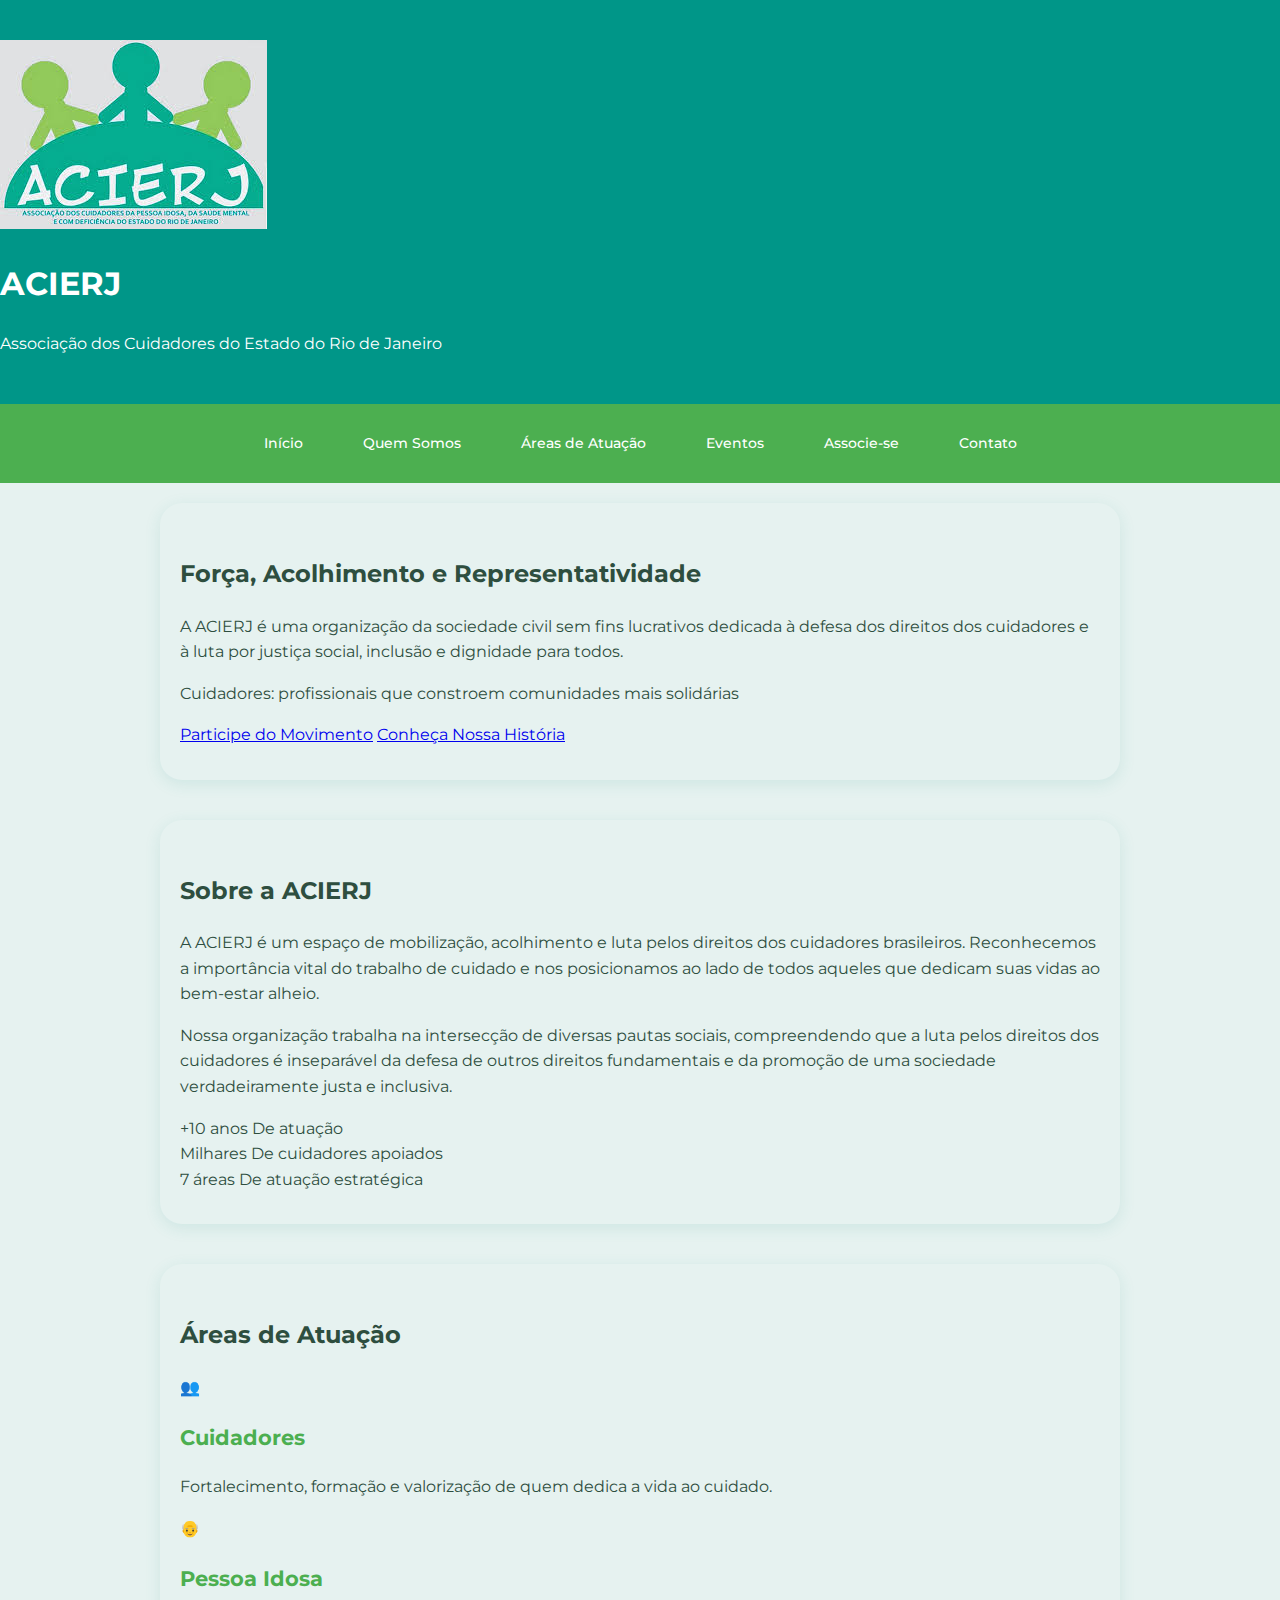
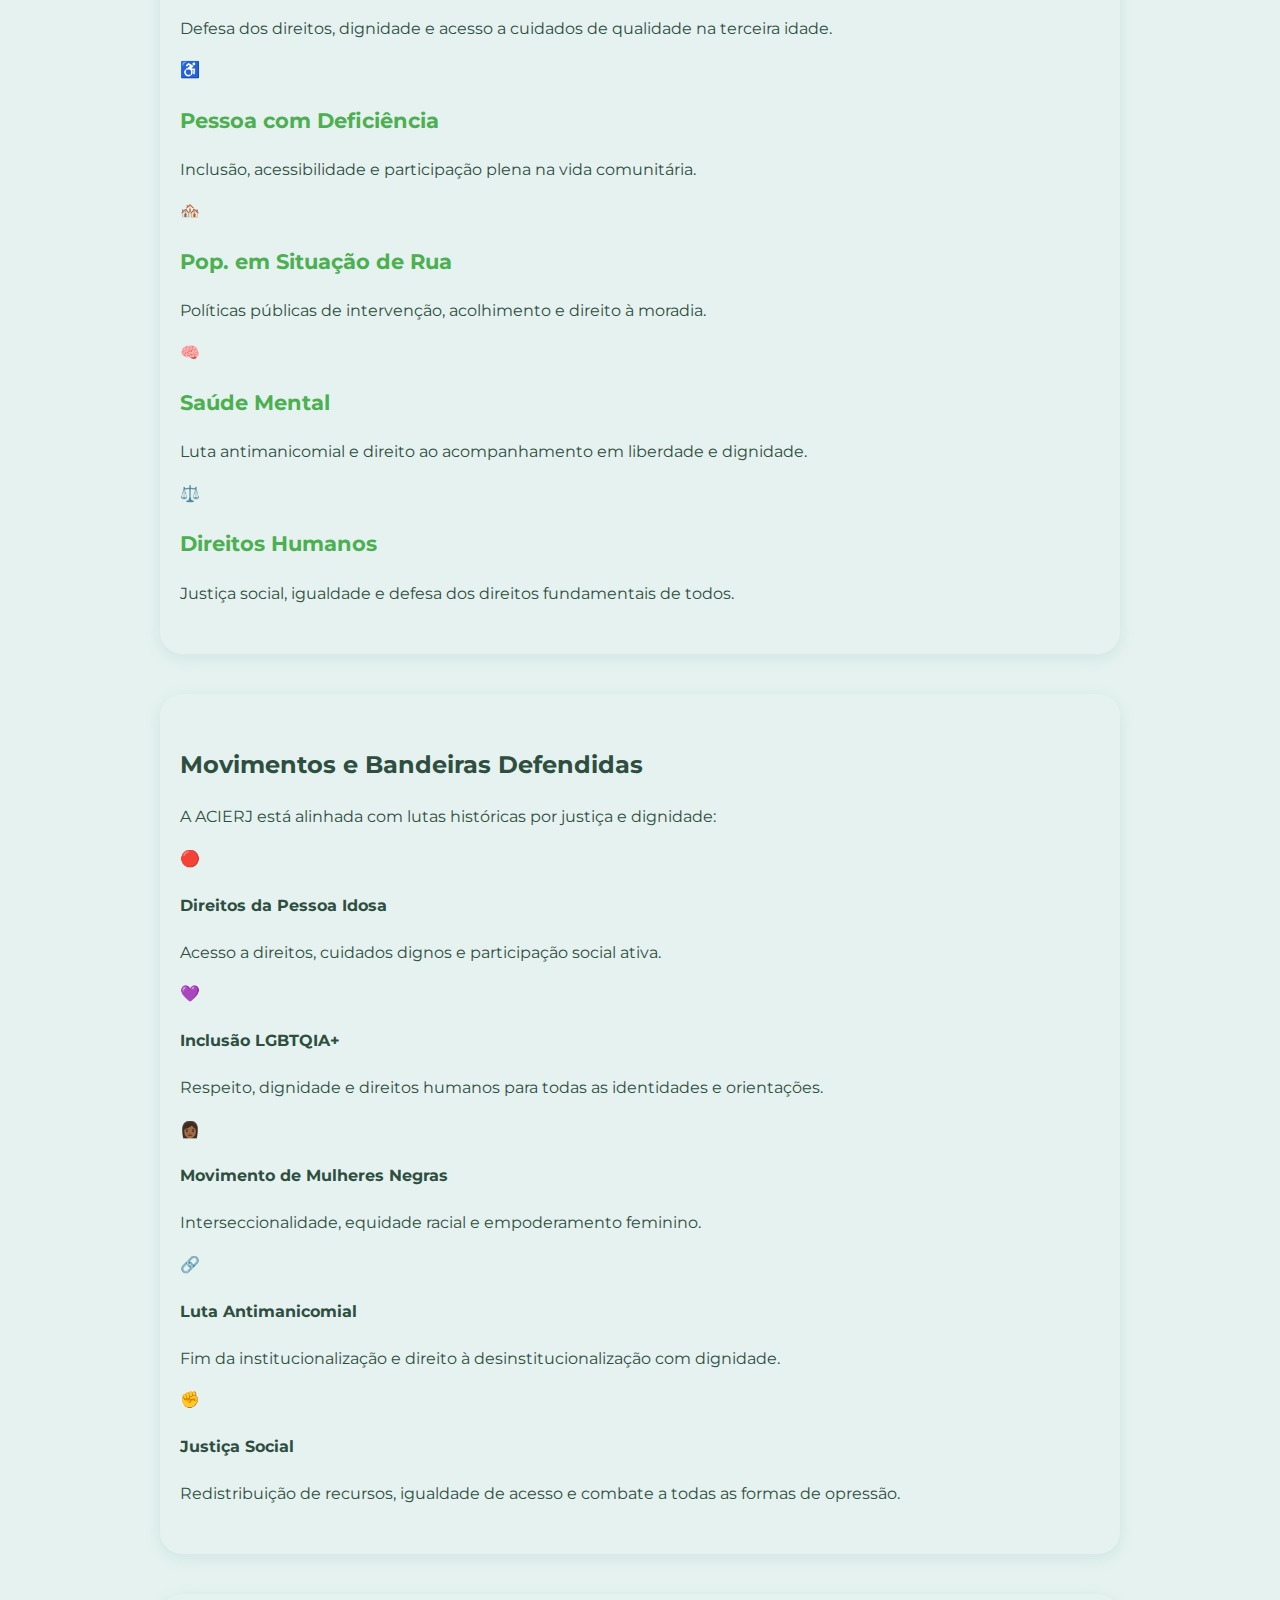
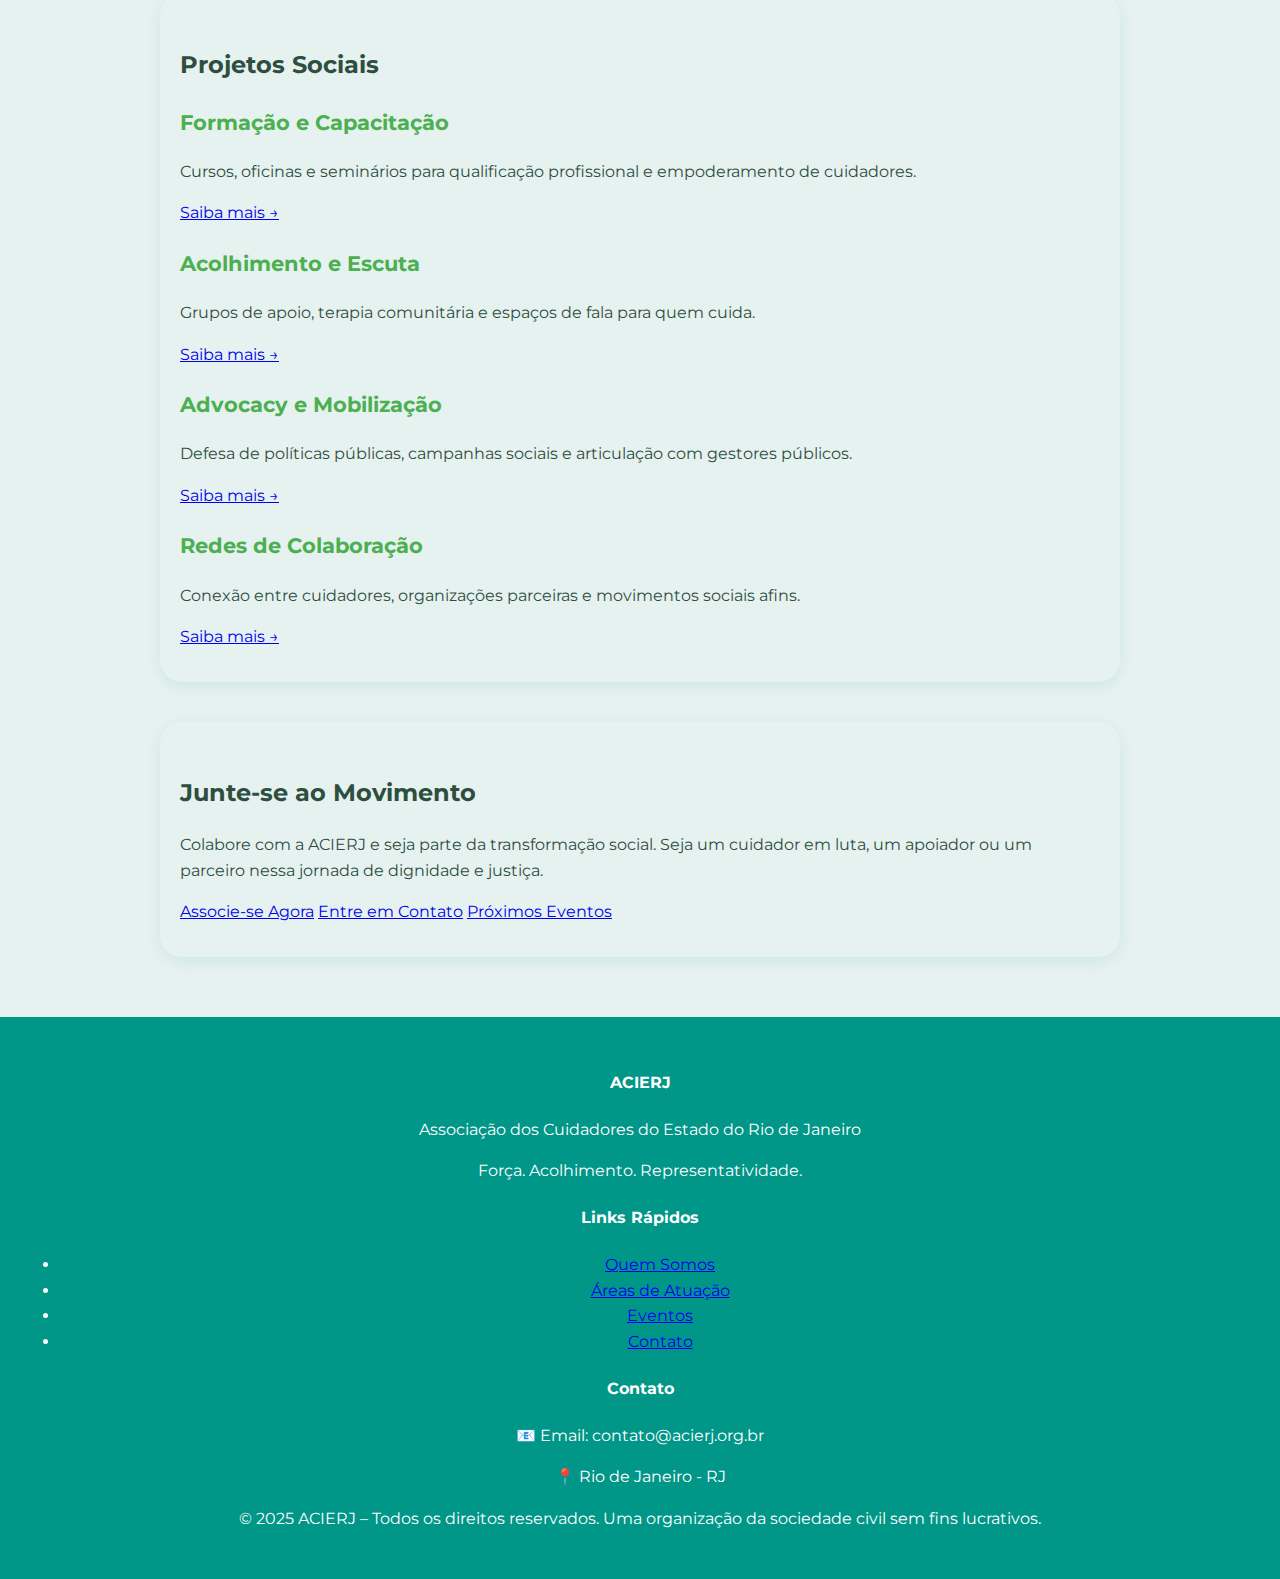
<file: index.html>
<!DOCTYPE html>
<html lang="pt-BR">
  <head>
    <meta charset="UTF-8" />
    <meta name="viewport" content="width=device-width, initial-scale=1.0" />
    <meta name="description" content="ACIERJ - Associação dos Cuidadores do Estado do Rio de Janeiro. Defend direitos de cuidadores, pessoas idosas, com deficiência e em situação de rua. Justiça social e direitos humanos." />
    <title>ACIERJ - Associação dos Cuidadores do Rio de Janeiro</title>
    <link rel="stylesheet" href="style.css" />
  </head>
  <body>
    <!-- CABEÇALHO -->
    <header class="header">
      <div class="header-container">
        <div class="logo-section">
          <img src="imagens/acierj.png" alt="Logo ACIERJ" class="logo" />
        </div>
        <div class="header-content">
          <h1 class="header-title">ACIERJ</h1>
          <p class="header-subtitle">Associação dos Cuidadores do Estado do Rio de Janeiro</p>
        </div>
      </div>
    </header>

    <!-- NAVEGAÇÃO -->
    <nav class="navbar">
      <div class="nav-container">
        <a href="index.html" class="nav-link">Início</a>
        <a href="sobre.html" class="nav-link">Quem Somos</a>
        <a href="servicos.html" class="nav-link">Áreas de Atuação</a>
        <a href="eventos.html" class="nav-link">Eventos</a>
        <a href="associe-se.html" class="nav-link nav-highlight">Associe-se</a>
        <a href="contato.html" class="nav-link">Contato</a>
      </div>
    </nav>

    <main>
      <!-- SEÇÃO HERO -->
      <section class="hero">
        <div class="hero-content">
          <h2 class="hero-title">Força, Acolhimento e Representatividade</h2>
          <p class="hero-text">
            A ACIERJ é uma organização da sociedade civil sem fins lucrativos dedicada à defesa dos direitos 
            dos cuidadores e à luta por justiça social, inclusão e dignidade para todos.
          </p>
          <p class="hero-tagline">Cuidadores: profissionais que constroem comunidades mais solidárias</p>
          <div class="hero-buttons">
            <a href="associe-se.html" class="btn btn-primary">Participe do Movimento</a>
            <a href="sobre.html" class="btn btn-secondary">Conheça Nossa História</a>
          </div>
        </div>
      </section>

      <!-- SEÇÃO SOBRE -->
      <section class="about">
        <div class="section-container">
          <h2 class="section-title">Sobre a ACIERJ</h2>
          <div class="about-content">
            <div class="about-text">
              <p>
                A ACIERJ é um espaço de mobilização, acolhimento e luta pelos direitos dos cuidadores 
                brasileiros. Reconhecemos a importância vital do trabalho de cuidado e nos posicionamos 
                ao lado de todos aqueles que dedicam suas vidas ao bem-estar alheio.
              </p>
              <p>
                Nossa organização trabalha na intersecção de diversas pautas sociais, compreendendo que 
                a luta pelos direitos dos cuidadores é inseparável da defesa de outros direitos fundamentais 
                e da promoção de uma sociedade verdadeiramente justa e inclusiva.
              </p>
            </div>
            <div class="about-stats">
              <div class="stat-card">
                <span class="stat-number">+10 anos</span>
                <span class="stat-label">De atuação</span>
              </div>
              <div class="stat-card">
                <span class="stat-number">Milhares</span>
                <span class="stat-label">De cuidadores apoiados</span>
              </div>
              <div class="stat-card">
                <span class="stat-number">7 áreas</span>
                <span class="stat-label">De atuação estratégica</span>
              </div>
            </div>
          </div>
        </div>
      </section>

      <!-- SEÇÃO ÁREAS DE ATUAÇÃO -->
      <section class="areas">
        <div class="section-container">
          <h2 class="section-title">Áreas de Atuação</h2>
          <div class="areas-grid">
            <div class="area-card">
              <div class="area-icon">👥</div>
              <h3>Cuidadores</h3>
              <p>Fortalecimento, formação e valorização de quem dedica a vida ao cuidado.</p>
            </div>
            <div class="area-card">
              <div class="area-icon">👴</div>
              <h3>Pessoa Idosa</h3>
              <p>Defesa dos direitos, dignidade e acesso a cuidados de qualidade na terceira idade.</p>
            </div>
            <div class="area-card">
              <div class="area-icon">♿</div>
              <h3>Pessoa com Deficiência</h3>
              <p>Inclusão, acessibilidade e participação plena na vida comunitária.</p>
            </div>
            <div class="area-card">
              <div class="area-icon">🏘️</div>
              <h3>Pop. em Situação de Rua</h3>
              <p>Políticas públicas de intervenção, acolhimento e direito à moradia.</p>
            </div>
            <div class="area-card">
              <div class="area-icon">🧠</div>
              <h3>Saúde Mental</h3>
              <p>Luta antimanicomial e direito ao acompanhamento em liberdade e dignidade.</p>
            </div>
            <div class="area-card">
              <div class="area-icon">⚖️</div>
              <h3>Direitos Humanos</h3>
              <p>Justiça social, igualdade e defesa dos direitos fundamentais de todos.</p>
            </div>
          </div>
        </div>
      </section>

      <!-- SEÇÃO MOVIMENTOS E BANDEIRAS -->
      <section class="movements">
        <div class="section-container">
          <h2 class="section-title">Movimentos e Bandeiras Defendidas</h2>
          <p class="section-intro">
            A ACIERJ está alinhada com lutas históricas por justiça e dignidade:
          </p>
          <div class="movements-list">
            <div class="movement-item">
              <span class="movement-icon">🔴</span>
              <div>
                <h4>Direitos da Pessoa Idosa</h4>
                <p>Acesso a direitos, cuidados dignos e participação social ativa.</p>
              </div>
            </div>
            <div class="movement-item">
              <span class="movement-icon">💜</span>
              <div>
                <h4>Inclusão LGBTQIA+</h4>
                <p>Respeito, dignidade e direitos humanos para todas as identidades e orientações.</p>
              </div>
            </div>
            <div class="movement-item">
              <span class="movement-icon">👩🏾</span>
              <div>
                <h4>Movimento de Mulheres Negras</h4>
                <p>Interseccionalidade, equidade racial e empoderamento feminino.</p>
              </div>
            </div>
            <div class="movement-item">
              <span class="movement-icon">🔗</span>
              <div>
                <h4>Luta Antimanicomial</h4>
                <p>Fim da institucionalização e direito à desinstitucionalização com dignidade.</p>
              </div>
            </div>
            <div class="movement-item">
              <span class="movement-icon">✊</span>
              <div>
                <h4>Justiça Social</h4>
                <p>Redistribuição de recursos, igualdade de acesso e combate a todas as formas de opressão.</p>
              </div>
            </div>
          </div>
        </div>
      </section>

      <!-- SEÇÃO PROJETOS SOCIAIS -->
      <section class="projects">
        <div class="section-container">
          <h2 class="section-title">Projetos Sociais</h2>
          <div class="projects-grid">
            <article class="project-card">
              <h3>Formação e Capacitação</h3>
              <p>Cursos, oficinas e seminários para qualificação profissional e empoderamento de cuidadores.</p>
              <a href="servicos.html" class="card-link">Saiba mais →</a>
            </article>
            <article class="project-card">
              <h3>Acolhimento e Escuta</h3>
              <p>Grupos de apoio, terapia comunitária e espaços de fala para quem cuida.</p>
              <a href="servicos.html" class="card-link">Saiba mais →</a>
            </article>
            <article class="project-card">
              <h3>Advocacy e Mobilização</h3>
              <p>Defesa de políticas públicas, campanhas sociais e articulação com gestores públicos.</p>
              <a href="servicos.html" class="card-link">Saiba mais →</a>
            </article>
            <article class="project-card">
              <h3>Redes de Colaboração</h3>
              <p>Conexão entre cuidadores, organizações parceiras e movimentos sociais afins.</p>
              <a href="servicos.html" class="card-link">Saiba mais →</a>
            </article>
          </div>
        </div>
      </section>

      <!-- SEÇÃO CHAMADA PARA AÇÃO -->
      <section class="cta">
        <div class="cta-content">
          <h2>Junte-se ao Movimento</h2>
          <p>
            Colabore com a ACIERJ e seja parte da transformação social. 
            Seja um cuidador em luta, um apoiador ou um parceiro nessa jornada de dignidade e justiça.
          </p>
          <div class="cta-buttons">
            <a href="associe-se.html" class="btn btn-cta-primary">Associe-se Agora</a>
            <a href="contato.html" class="btn btn-cta-secondary">Entre em Contato</a>
            <a href="eventos.html" class="btn btn-cta-secondary">Próximos Eventos</a>
          </div>
        </div>
      </section>
    </main>

    <!-- RODAPÉ -->
    <footer class="footer">
      <div class="footer-container">
        <div class="footer-section">
          <h4>ACIERJ</h4>
          <p>Associação dos Cuidadores do Estado do Rio de Janeiro</p>
          <p>Força. Acolhimento. Representatividade.</p>
        </div>
        <div class="footer-section">
          <h4>Links Rápidos</h4>
          <ul>
            <li><a href="sobre.html">Quem Somos</a></li>
            <li><a href="servicos.html">Áreas de Atuação</a></li>
            <li><a href="eventos.html">Eventos</a></li>
            <li><a href="contato.html">Contato</a></li>
          </ul>
        </div>
        <div class="footer-section">
          <h4>Contato</h4>
          <p>📧 Email: contato@acierj.org.br</p>
          <p>📍 Rio de Janeiro - RJ</p>
        </div>
      </div>
      <div class="footer-bottom">
        <p>&copy; 2025 ACIERJ – Todos os direitos reservados. Uma organização da sociedade civil sem fins lucrativos.</p>
      </div>
    </footer>
  </body>
</html>
</file>
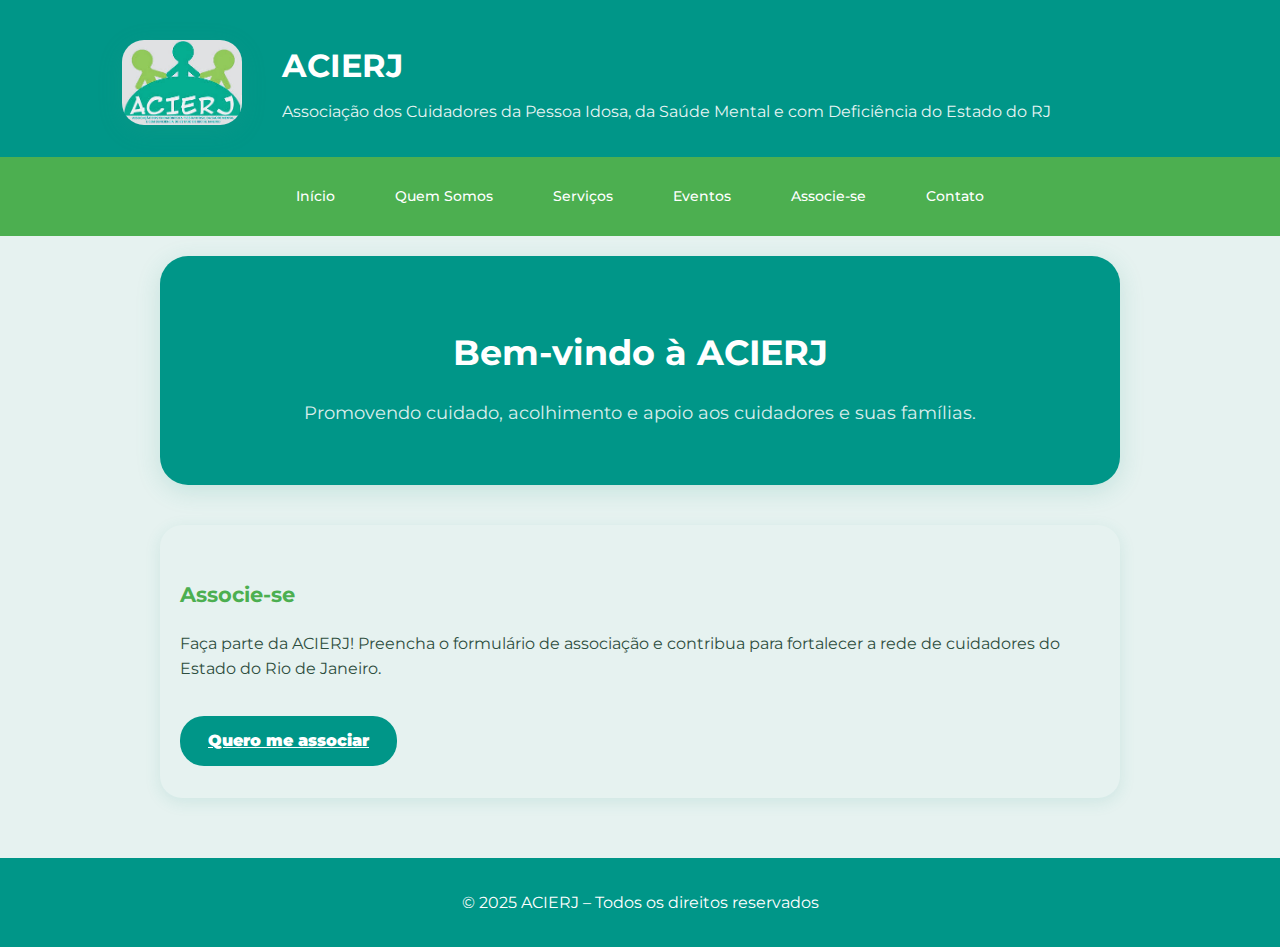
<file: associe-se.html>
<!DOCTYPE html>
<html lang="pt-BR">
  <head>
    <meta charset="UTF-8" />
    <meta name="viewport" content="width=device-width, initial-scale=1.0" />
    <title>Associe-se - ACIERJ</title>
    <link rel="stylesheet" href="style.css" />
  </head>
  <body>
    <header>
      <div class="header-flex">
        <img src="imagens/acierj.png" alt="Logo ACIERJ" class="logo-acierj" />
        <div class="header-text">
          <h1>ACIERJ</h1>
          <p>
            Associação dos Cuidadores da Pessoa Idosa, da Saúde Mental e com
            Deficiência do Estado do RJ
          </p>
        </div>
      </div>
    </header>
    <nav>
      <a href="index.html">Início</a>
      <a href="sobre.html">Quem Somos</a>
      <a href="servicos.html">Serviços</a>
      <a href="eventos.html">Eventos</a>
      <a href="associe-se.html">Associe-se</a>
      <a href="contato.html">Contato</a>
    </nav>
    <main>
      <div class="banner">
        <h2>Bem-vindo à ACIERJ</h2>
        <p>
          Promovendo cuidado, acolhimento e apoio aos cuidadores e suas
          famílias.
        </p>
      </div>
      <section>
        <h3>Associe-se</h3>
        <p>
          Faça parte da ACIERJ! Preencha o formulário de associação e contribua
          para fortalecer a rede de cuidadores do Estado do Rio de Janeiro.
        </p>
        <a
          href="https://docs.google.com/forms/d/e/1FAIpQLSe5pLHhUNvQHVdofzII0_QeXqD0h0LaWFcWoneEzbpYy2OHEw/viewform?fbclid=PAZXh0bgNhZW0CMTEAAadjTr7yecv9KzJCXaerg-G3PuZ_dWM-uSPqv0tTRXIPBLGQUmv20cUpcZB-tQ_aem_3jYvER0zqm0tme-m1S17-w&pli=1"
          target="_blank"
          class="btn-associe"
        >
          <strong>Quero me associar</strong>
        </a>
      </section>
    </main>
    <footer>© 2025 ACIERJ – Todos os direitos reservados</footer>
  </body>
</html>
</file>
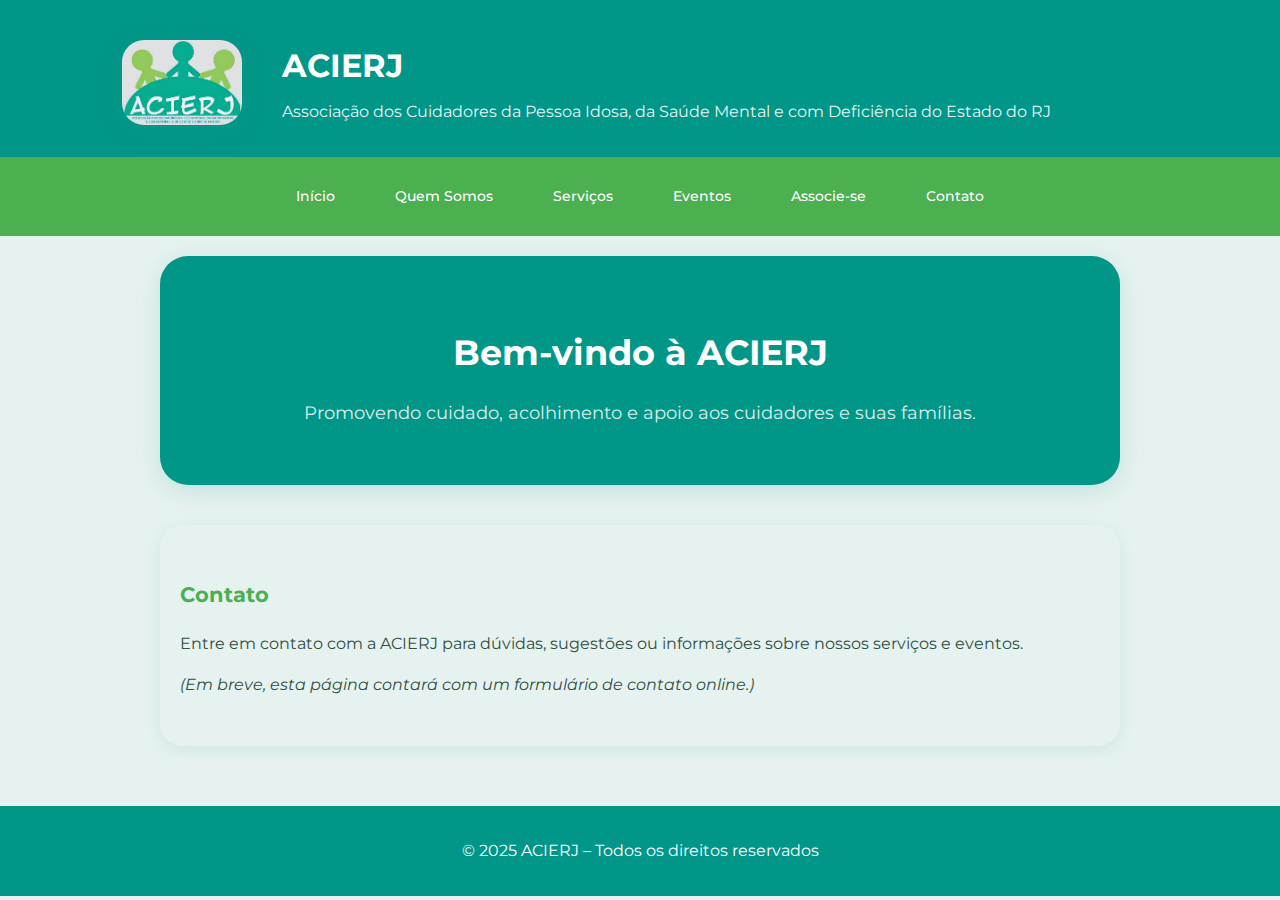
<file: contato.html>
<!DOCTYPE html>
<html lang="pt-BR">
  <head>
    <meta charset="UTF-8" />
    <meta name="viewport" content="width=device-width, initial-scale=1.0" />
    <title>Contato - ACIERJ</title>
    <link rel="stylesheet" href="style.css" />
  </head>
  <body>
    <header>
      <div class="header-flex">
        <img src="imagens/acierj.png" alt="Logo ACIERJ" class="logo-acierj" />
        <div class="header-text">
          <h1>ACIERJ</h1>
          <p>
            Associação dos Cuidadores da Pessoa Idosa, da Saúde Mental e com
            Deficiência do Estado do RJ
          </p>
        </div>
      </div>
    </header>
    <nav>
      <a href="index.html">Início</a>
      <a href="sobre.html">Quem Somos</a>
      <a href="servicos.html">Serviços</a>
      <a href="eventos.html">Eventos</a>
      <a href="associe-se.html">Associe-se</a>
      <a href="contato.html">Contato</a>
    </nav>
    <main>
      <div class="banner">
        <h2>Bem-vindo à ACIERJ</h2>
        <p>
          Promovendo cuidado, acolhimento e apoio aos cuidadores e suas
          famílias.
        </p>
      </div>
      <section>
        <h3>Contato</h3>
        <p>
          Entre em contato com a ACIERJ para dúvidas, sugestões ou informações
          sobre nossos serviços e eventos.
        </p>
        <p>
          <em
            >(Em breve, esta página contará com um formulário de contato
            online.)</em
          >
        </p>
      </section>
    </main>
    <footer>© 2025 ACIERJ – Todos os direitos reservados</footer>
  </body>
</html>
</file>
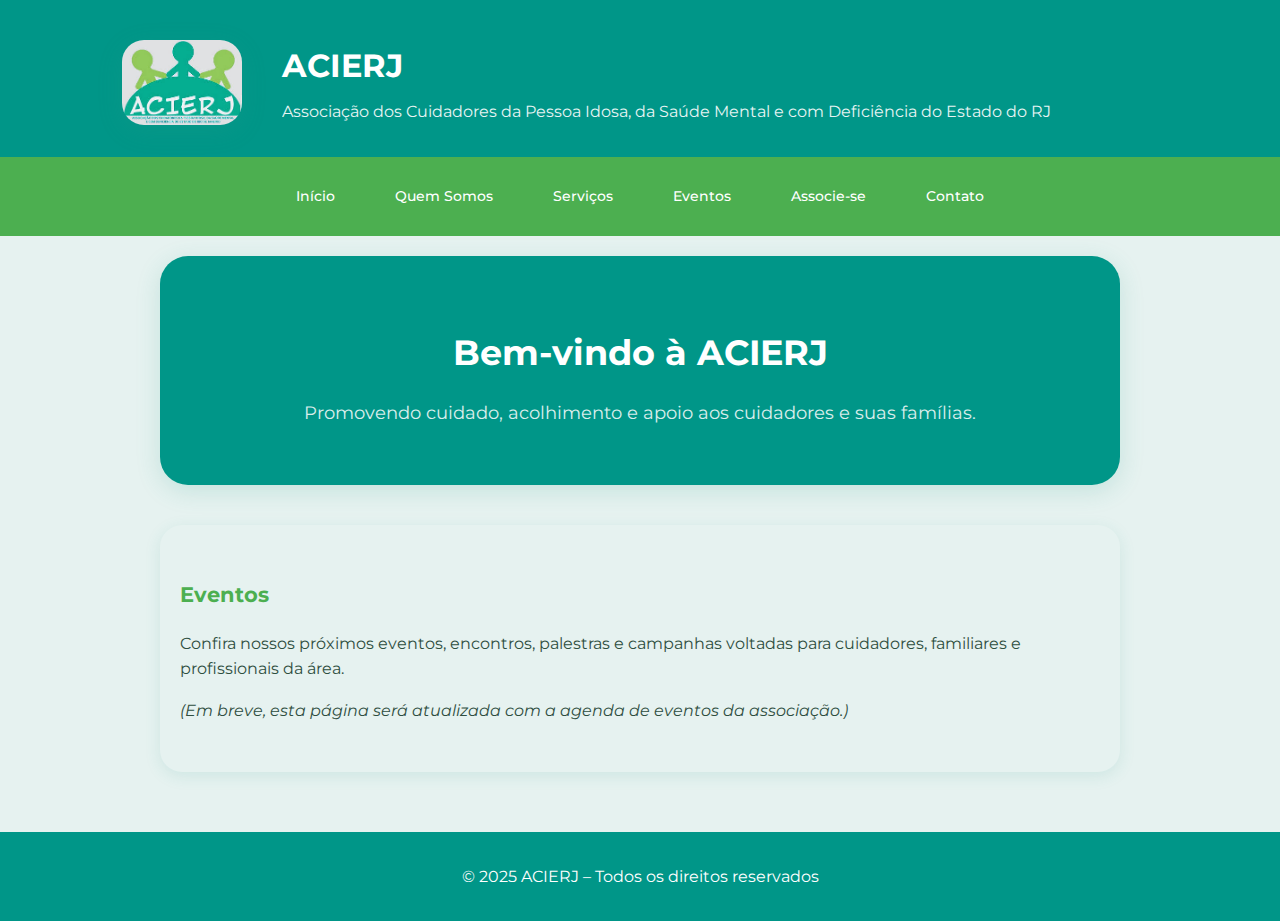
<file: eventos.html>
<!DOCTYPE html>
<html lang="pt-BR">
  <head>
    <meta charset="UTF-8" />
    <meta name="viewport" content="width=device-width, initial-scale=1.0" />
    <title>Eventos - ACIERJ</title>
    <link rel="stylesheet" href="style.css" />
  </head>
  <body>
    <header>
      <div class="header-flex">
        <img src="imagens/acierj.png" alt="Logo ACIERJ" class="logo-acierj" />
        <div class="header-text">
          <h1>ACIERJ</h1>
          <p>
            Associação dos Cuidadores da Pessoa Idosa, da Saúde Mental e com
            Deficiência do Estado do RJ
          </p>
        </div>
      </div>
    </header>
    <nav>
      <a href="index.html">Início</a>
      <a href="sobre.html">Quem Somos</a>
      <a href="servicos.html">Serviços</a>
      <a href="eventos.html">Eventos</a>
      <a href="associe-se.html">Associe-se</a>
      <a href="contato.html">Contato</a>
    </nav>
    <main>
      <div class="banner">
        <h2>Bem-vindo à ACIERJ</h2>
        <p>
          Promovendo cuidado, acolhimento e apoio aos cuidadores e suas
          famílias.
        </p>
      </div>
      <section>
        <h3>Eventos</h3>
        <p>
          Confira nossos próximos eventos, encontros, palestras e campanhas
          voltadas para cuidadores, familiares e profissionais da área.
        </p>
        <p>
          <em
            >(Em breve, esta página será atualizada com a agenda de eventos da
            associação.)</em
          >
        </p>
      </section>
    </main>
    <footer>© 2025 ACIERJ – Todos os direitos reservados</footer>
  </body>
</html>
</file>
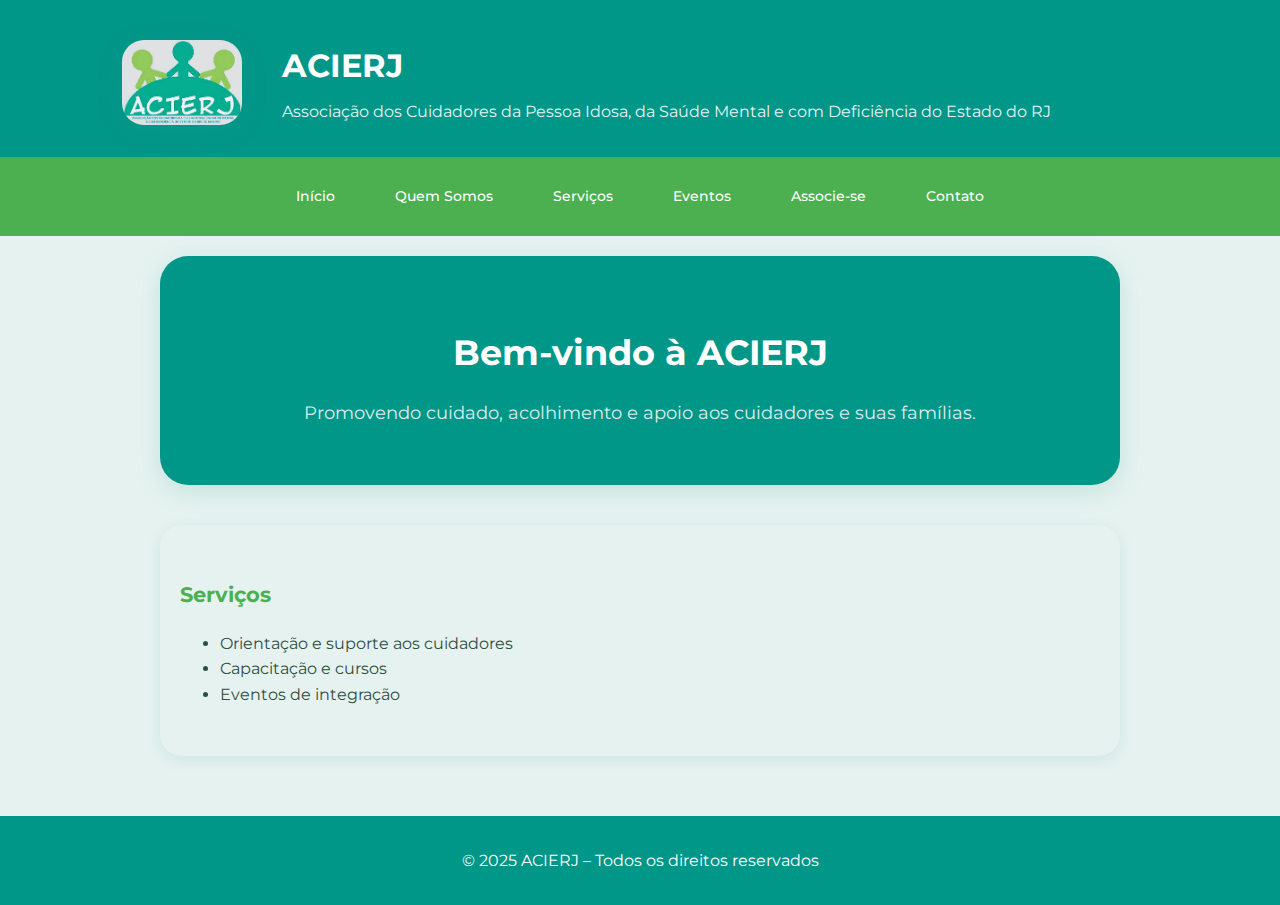
<file: servicos.html>
<!DOCTYPE html>
<html lang="pt-BR">
  <head>
    <meta charset="UTF-8" />
    <meta name="viewport" content="width=device-width, initial-scale=1.0" />
    <title>Serviços - ACIERJ</title>
    <link rel="stylesheet" href="style.css" />
  </head>
  <body>
    <header>
      <div class="header-flex">
        <img src="imagens/acierj.png" alt="Logo ACIERJ" class="logo-acierj" />
        <div class="header-text">
          <h1>ACIERJ</h1>
          <p>
            Associação dos Cuidadores da Pessoa Idosa, da Saúde Mental e com
            Deficiência do Estado do RJ
          </p>
        </div>
      </div>
    </header>
    <nav>
      <a href="index.html">Início</a>
      <a href="sobre.html">Quem Somos</a>
      <a href="servicos.html">Serviços</a>
      <a href="eventos.html">Eventos</a>
      <a href="associe-se.html">Associe-se</a>
      <a href="contato.html">Contato</a>
    </nav>
    <main>
      <div class="banner">
        <h2>Bem-vindo à ACIERJ</h2>
        <p>
          Promovendo cuidado, acolhimento e apoio aos cuidadores e suas
          famílias.
        </p>
      </div>
      <section>
        <h3>Serviços</h3>
        <ul>
          <li>Orientação e suporte aos cuidadores</li>
          <li>Capacitação e cursos</li>
          <li>Eventos de integração</li>
        </ul>
      </section>
    </main>
    <footer>© 2025 ACIERJ – Todos os direitos reservados</footer>
  </body>
</html>
</file>
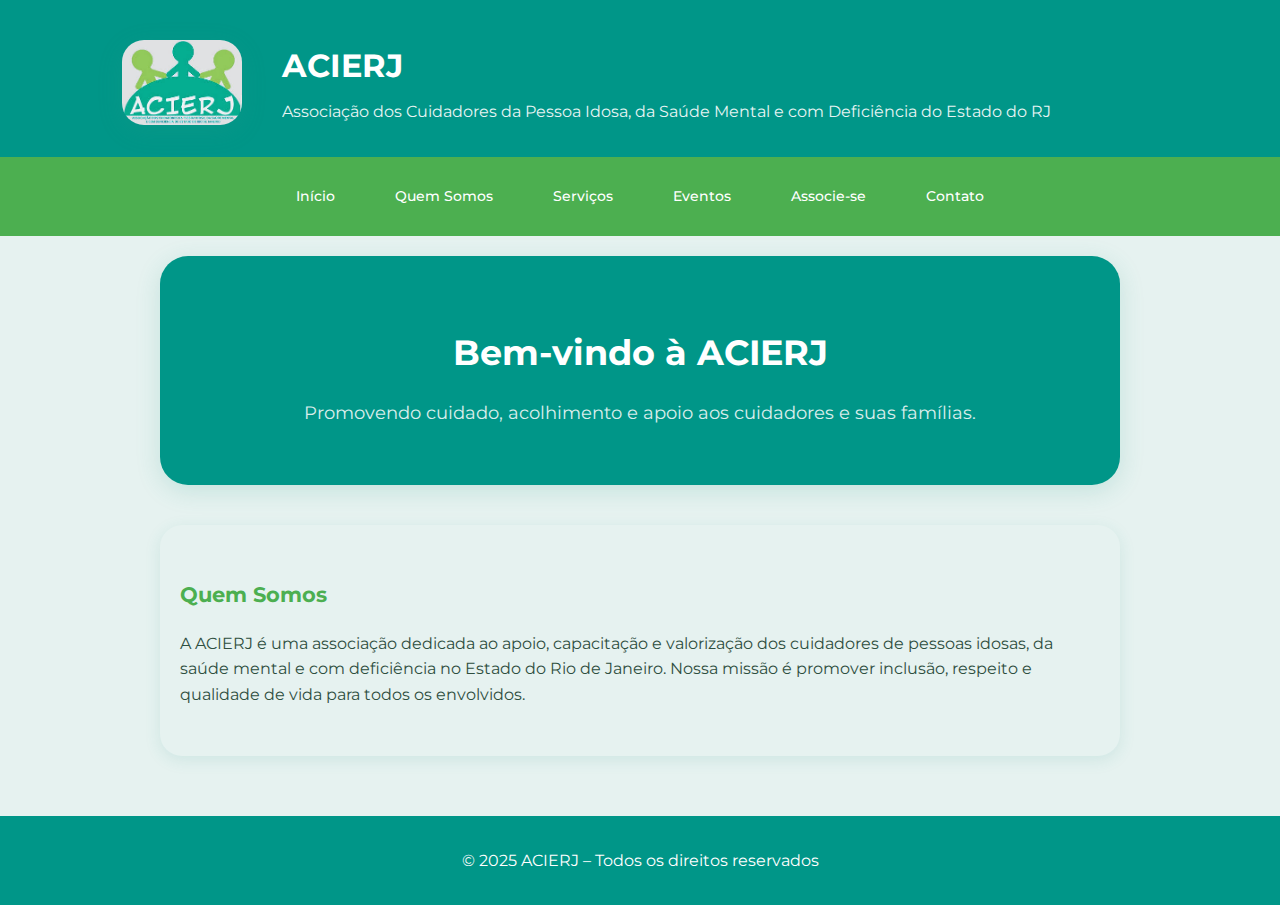
<file: sobre.html>
<!DOCTYPE html>
<html lang="pt-BR">
  <head>
    <meta charset="UTF-8" />
    <meta name="viewport" content="width=device-width, initial-scale=1.0" />
    <title>Quem Somos - ACIERJ</title>
    <link rel="stylesheet" href="style.css" />
  </head>
  <body>
    <header>
      <div class="header-flex">
        <img src="imagens/acierj.png" alt="Logo ACIERJ" class="logo-acierj" />
        <div class="header-text">
          <h1>ACIERJ</h1>
          <p>
            Associação dos Cuidadores da Pessoa Idosa, da Saúde Mental e com
            Deficiência do Estado do RJ
          </p>
        </div>
      </div>
    </header>
    <nav>
      <a href="index.html">Início</a>
      <a href="sobre.html">Quem Somos</a>
      <a href="servicos.html">Serviços</a>
      <a href="eventos.html">Eventos</a>
      <a href="associe-se.html">Associe-se</a>
      <a href="contato.html">Contato</a>
    </nav>
    <main>
      <div class="banner">
        <h2>Bem-vindo à ACIERJ</h2>
        <p>
          Promovendo cuidado, acolhimento e apoio aos cuidadores e suas
          famílias.
        </p>
      </div>
      <section>
        <h3>Quem Somos</h3>
        <p>
          A ACIERJ é uma associação dedicada ao apoio, capacitação e valorização
          dos cuidadores de pessoas idosas, da saúde mental e com deficiência no
          Estado do Rio de Janeiro. Nossa missão é promover inclusão, respeito e
          qualidade de vida para todos os envolvidos.
        </p>
      </section>
    </main>
    <footer>© 2025 ACIERJ – Todos os direitos reservados</footer>
  </body>
</html>
</file>
<file: style.css>
@import url("https://fonts.googleapis.com/css2?family=Montserrat:wght@400;600;700&display=swap");

/* --- 0. Custom Properties (Variáveis CSS) --- */
:root {
  /* Cores */
  --primary-color: #009688; /* Verde institucional principal (base do logo) */
  --secondary-color: #4caf50; /* Verde médio (figuras) */
  --tertiary-color: #8bc34a; /* Verde claro (figuras) */
  --light-bg: #e6f2f0; /* Fundo claro, similar ao fundo da imagem */
  --text-dark: #2e4e3f; /* Texto escuro padrão */
  --text-light: #fff; /* Texto claro (para fundos escuros) */

  /* Cores específicas de texto/elementos */
  --date-color-horizontal: #e6f2f0;
  --date-color-grande: #e6f2f0;
  --date-color-card: #388e3c; /* Mantido para contraste no card claro */
  --card-dark-text: #2e9e8c; /* Texto h4 para post-card claro */

  /* Sombras */
  --shadow-xs: 0 1px 4px rgba(46, 78, 63, 0.08); /* Para elementos menores como logo */
  --shadow-sm: 0 2px 8px rgba(46, 158, 140, 0.1); /* Botões, elementos menores */
  --shadow-md: 0 4px 16px rgba(46, 158, 140, 0.13); /* Cards padrão */
  --shadow-lg: 0 6px 24px rgba(46, 158, 140, 0.18); /* Cards grandes */
  --shadow-xl: 0 10px 35px rgba(46, 158, 140, 0.2); /* Efeito hover mais proeminente */

  /* Border Radius */
  --radius-sm: 8px;
  --radius-md: 12px;
  --radius-lg: 22px;
  --radius-xl: 28px;
  --radius-btn: 24px;

  /* Espaçamentos */
  --spacing-xs: 8px;
  --spacing-sm: 12px;
  --spacing-md: 20px;
  --spacing-lg: 32px;
  --spacing-xl: 40px;
  --spacing-xxl: 48px;

  /* Fontes */
  --font-family-base: "Segoe UI", Arial, sans-serif;
  --font-size-base: 1rem; /* Define a base para rem */
  --line-height-base: 1.6; /* Melhoria de legibilidade para parágrafos */

  /* Transições padrão */
  --transition-speed: 0.3s;
  --transition-ease: ease-in-out;
}

/* --- 1. Reset e Corpo --- */
* {
  box-sizing: border-box;
}

body {
  font-family: "Montserrat", Arial, sans-serif;
  margin: 0;
  padding: 0;
  background: var(--light-bg);
  color: var(--text-dark);
  font-size: var(--font-size-base);
  line-height: var(--line-height-base);
}

/* --- 2. Cabeçalho --- */
header {
  background: var(--primary-color);
  color: var(--text-light);
  box-shadow: var(--shadow-lg);
  padding: var(--spacing-xl) 0 var(--spacing-lg) 0;
}

.header-flex {
  display: flex;
  align-items: center;
  gap: var(--spacing-xl);
  max-width: 1100px;
  margin: 0 auto;
  padding: 0 var(--spacing-lg);
  flex-wrap: wrap;
}

.logo-acierj {
  max-width: 120px;
  border-radius: var(--radius-lg);
  box-shadow: var(--shadow-lg);
  transition: transform 0.2s;
}
.logo-acierj:hover {
  transform: scale(1.07) rotate(-2deg);
}

.header-text h1 {
  margin: 0 0 8px 0;
  font-size: 2rem;
}
.header-text p {
  margin: 0;
  font-size: 1rem;
  opacity: 0.9;
}

/* --- 3. Navegação --- */
nav {
  background: var(--secondary-color);
  text-align: center;
  padding: var(--spacing-sm) 0;
}
nav a {
  color: #fff;
  display: inline-block;
  padding: 12px 22px;
  text-decoration: none;
  font-weight: 500;
  border-radius: var(--radius-btn);
  margin: 4px 6px;
  transition: background 0.2s;
  font-size: 0.9rem;
}
nav a:hover {
  background: var(--primary-color);
}

/* --- 4. Conteúdo Principal --- */
main {
  max-width: 1000px;
  margin: auto;
  padding: var(--spacing-md);
}

/* --- 5. Banner Inicial --- */
.banner {
  background: var(--primary-color);
  color: var(--text-light);
  box-shadow: var(--shadow-lg);
  border-radius: var(--radius-xl);
  padding: var(--spacing-xl) var(--spacing-lg);
  text-align: center;
  margin-bottom: var(--spacing-xl);
}

.banner h2 {
  font-size: clamp(1.6rem, 4vw + 1rem, 2.2rem);
  color: var(--text-light);
  margin-bottom: var(--spacing-sm);
}

.banner p {
  font-size: clamp(0.9rem, 2vw + 0.7rem, 1.1rem);
  color: var(--text-light);
  opacity: 0.85;
}

/* --- 6. Seções de Conteúdo --- */
section {
  background: var(--light-bg);
  color: var(--text-dark);
  box-shadow: var(--shadow-md);
  border-radius: var(--radius-lg);
  margin-bottom: var(--spacing-xl);
  padding: var(--spacing-lg) var(--spacing-md);
  transition: box-shadow 0.3s;
  animation: fadeIn 1.2s;
}
section h3 {
  font-size: 1.3rem;
  color: var(--secondary-color);
  margin-bottom: var(--spacing-md);
}

/* --- 7. Cartões de Postagem --- */

/* Postagem Horizontal (destaque) */
.post-card-horizontal {
  display: flex;
  align-items: center;
  background: var(--secondary-color);
  color: var(--text-light);
  box-shadow: var(--shadow-lg);
  border-radius: var(--radius-xl);
  padding: var(--spacing-xl);
  margin: var(--spacing-xl) 0;
  flex-wrap: wrap;
  gap: var(--spacing-md);
}
.post-content {
  flex: 1;
}
.post-card-horizontal h4 {
  margin: 0 0 8px 0;
}
.post-card-horizontal p {
  margin: 0;
}
.post-card-horizontal .post-date {
  font-size: 1rem;
  color: var(--light-bg);
  font-weight: 600;
  margin-left: var(--spacing-lg);
}

/* Botão "Associe-se" */
.btn-associe {
  display: inline-block;
  margin-top: 18px;
  padding: 12px 28px;
  background: var(--primary-color);
  color: var(--text-light);
  border-radius: var(--radius-btn);
  font-weight: 700;
  transition: background 0.3s;
}
.btn-associe:hover {
  background: var(--secondary-color);
}

/* --- 9. Rodapé --- */
footer {
  background: var(--primary-color);
  color: var(--text-light);
  text-align: center;
  padding: 32px var(--spacing-md);
  font-size: 1rem;
}

/* --- Animações --- */
@keyframes fadeIn {
  from {
    opacity: 0;
    transform: translateY(20px);
  }
  to {
    opacity: 1;
    transform: translateY(0);
  }
}

/* --- 10. Media Queries para Responsividade --- */

/* Tablets - até 768px */
@media (max-width: 768px) {
  /* Cabeçalho */
  .header-flex {
    flex-direction: column;
    text-align: center;
    gap: var(--spacing-lg);
    padding: 0 var(--spacing-md);
  }
  
  .logo-acierj {
    max-width: 100px;
  }
  
  .header-text h1 {
    font-size: 1.5rem;
  }
  
  .header-text p {
    font-size: 0.9rem;
  }
  
  /* Navegação */
   nav {
    padding: 8px 0;
  }
  
  nav a {
    padding: 8px 14px;
    margin: 2px 3px;
    font-size: 0.8rem;
  }
  
  /* Conteúdo principal */
  main {
    padding: var(--spacing-sm);
  }
  
  /* Banner */
  .banner {
    padding: var(--spacing-lg) var(--spacing-md);
    margin-bottom: var(--spacing-lg);
  }
  
  /* Seções */
  section {
    padding: var(--spacing-md) var(--spacing-sm);
    margin-bottom: var(--spacing-lg);
  }
  
  section h3 {
    font-size: 1.2rem;
  }
  
  /* Card horizontal */
  .post-card-horizontal {
    flex-direction: column;
    text-align: center;
    padding: var(--spacing-lg);
  }
  
  .post-card-horizontal .post-date {
    margin-left: 0;
    margin-top: var(--spacing-sm);
  }
}

/* Smartphones - até 480px */
@media (max-width: 480px) {
  /* Variáveis mobile */
  :root {
    --spacing-xs: 6px;
    --spacing-sm: 10px;
    --spacing-md: 16px;
    --spacing-lg: 24px;
    --spacing-xl: 32px;
    --radius-lg: 16px;
    --radius-xl: 20px;
    --radius-btn: 18px;
  }
  
  /* Cabeçalho */
  header {
    padding: var(--spacing-lg) 0;
  }
  
  .header-flex {
    gap: var(--spacing-md);
    padding: 0 var(--spacing-sm);
  }
  
  .logo-acierj {
    max-width: 80px;
  }
  
  .header-text h1 {
    font-size: 1.3rem;
    margin-bottom: 4px;
  }
  
  .header-text p {
    font-size: 0.8rem;
  }
  
  /* Navegação mobile */
  nav {
    padding: 6px 0;
    display: flex;
    flex-wrap: wrap;
    justify-content: center;
    gap: 3px;
  }
  
  nav a {
    display: block;
    width: calc(50% - 6px);
    margin: 1px 3px;
    padding: 6px 10px;
    font-size: 0.75rem;
    text-align: center;
  }
  
  /* Conteúdo principal */
  main {
    padding: var(--spacing-xs);
  }
  
  /* Banner mobile */
  .banner {
    padding: var(--spacing-md);
    margin-bottom: var(--spacing-md);
    border-radius: var(--radius-lg);
  }
  
  .banner h2 {
    font-size: clamp(1.2rem, 5vw, 1.6rem);
    margin-bottom: var(--spacing-xs);
  }
  
  .banner p {
    font-size: clamp(0.8rem, 3vw, 0.95rem);
  }
  
  /* Seções mobile */
  section {
    padding: var(--spacing-md) var(--spacing-sm);
    margin-bottom: var(--spacing-md);
    border-radius: var(--radius-lg);
  }
  
  section h3 {
    font-size: 1.1rem;
    margin-bottom: var(--spacing-sm);
  }
  
  section p {
    font-size: 0.9rem;
    line-height: 1.5;
  }
  
  /* Card horizontal mobile */
  .post-card-horizontal {
    padding: var(--spacing-md);
    margin: var(--spacing-md) 0;
    border-radius: var(--radius-lg);
  }
  
  .post-card-horizontal h4 {
    font-size: 1rem;
    margin-bottom: var(--spacing-xs);
  }
  
  .post-card-horizontal p {
    font-size: 0.85rem;
    line-height: 1.4;
  }
  
  .post-card-horizontal .post-date {
    font-size: 0.8rem;
    margin-top: var(--spacing-xs);
  }
  
  /* Botão mobile */
  .btn-associe {
    padding: 10px 20px;
    font-size: 0.9rem;
    margin-top: var(--spacing-sm);
    border-radius: var(--radius-btn);
  }
  
  /* Rodapé mobile */
  footer {
    padding: var(--spacing-lg) var(--spacing-sm);
    font-size: 0.9rem;
  }
}

/* Smartphones muito pequenos - até 320px */
@media (max-width: 320px) {
  .header-text h1 {
    font-size: 1.1rem;
  }
  
  .logo-acierj {
    max-width: 70px;
  }
  
  nav a {
    width: 100%;
    margin: 1px 0;
    padding: 5px 8px;
    font-size: 0.7rem;
  }
  
  nav {
    flex-direction: column;
    gap: 1px;
    padding: 4px 0;
  }
  
  .banner h2 {
    font-size: 1.2rem;
  }
  
  .banner p {
    font-size: 0.8rem;
  }
  
  section h3 {
    font-size: 1rem;
  }
  
  .post-card-horizontal h4 {
    font-size: 0.95rem;
  }
  
  .post-card-horizontal p {
    font-size: 0.8rem;
  }
}
</file>
